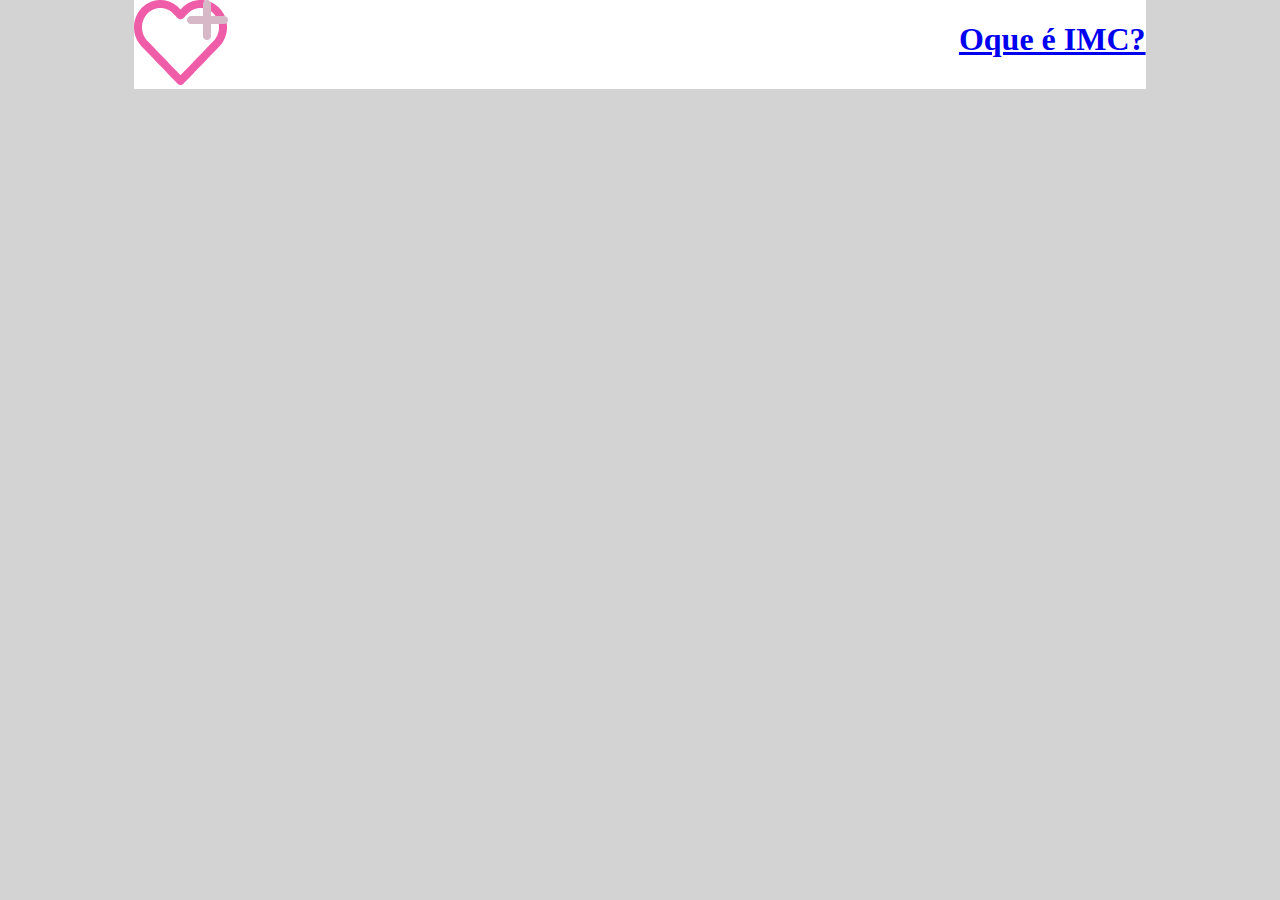
<file: docs/spinof/index.html>
<!DOCTYPE html>
<html lang="pt-br">
  <head>
    <meta charset="UTF-8" />
    <meta http-equiv="X-UA-Compatible" content="IE=edge" />
    <meta name="viewport" content="width=device-width, initial-scale=1.0" />
    <title>o que é IMC</title>
    <link rel="stylesheet" href="style.css" />
  </head>
  <body>
    <header class="container">
      <div class="cabecalho">
        <a href="../index.html">
          <img
            src="../../img/logo-png.png"
            alt="logo de um corção com um simolo de mais no meio"
          />
        </a>
      </div>
      <div class="tituloPagina">
        <a href="../index.html">
          <h1>Oque é IMC?</h1>
        </a>
      </div>
    </header>
  </body>
</html>
</file>
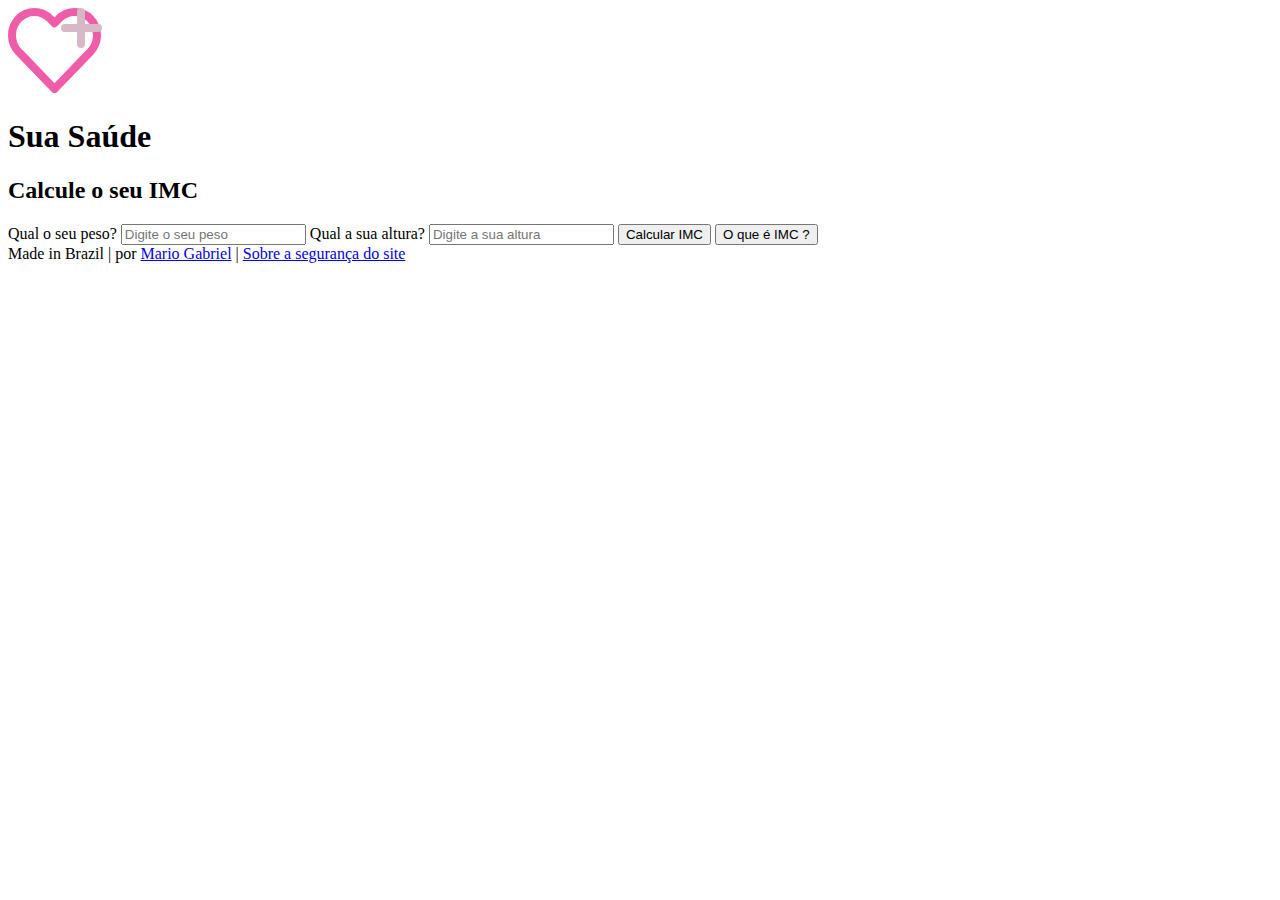
<file: pages/index-calculadora.html>
<!DOCTYPE html>
<html lang="pt-br">
  <head>
    <meta charset="UTF-8" />
    <meta http-equiv="X-UA-Compatible" content="IE=edge" />
    <meta name="viewport" content="width=device-width, initial-scale=1.0" />
    <title>Calculadora</title>
  </head>
  <body>
    <header>
      <a href="./_index-home.html"
        ><img
          src="../midias/logo.svg"
          alt="um coração representando mais saúde"
      /></a>
      <h1 class="titulo_principal">Sua Saúde</h1>
      <h2 class="titulo_subTitulo">Calcule o seu IMC</h2>
    </header>
    <main>
      <span>Qual o seu peso?</span>
      <input
        id="peso"
        type="number"
        placeholder="Digite o seu peso"
        class="input_peso"
      />
      <span>Qual a sua altura?</span>
      <input
        type="number"
        id="altura"
        placeholder="Digite a sua altura"
        class="input_altura"
      />

      <button>Calcular IMC</button>
      <button>O que é IMC ?</button>
    </main>
    <footer>
      <span class="rodape"
        >Made in Brazil | por <a href="#">Mario Gabriel</a> |
        <a href="#"> Sobre a segurança do site</a></span
      >
    </footer>
  </body>
</html>
</file>
<file: docs/spinof/style.css>
body {
    background: lightgrey;
}
.container {
    display: flex;
    justify-content: space-between;
}
.container {
    margin: auto 10%;
    margin-top: -8px;
    background: #fff;
    width: 80%;
}
</file>
